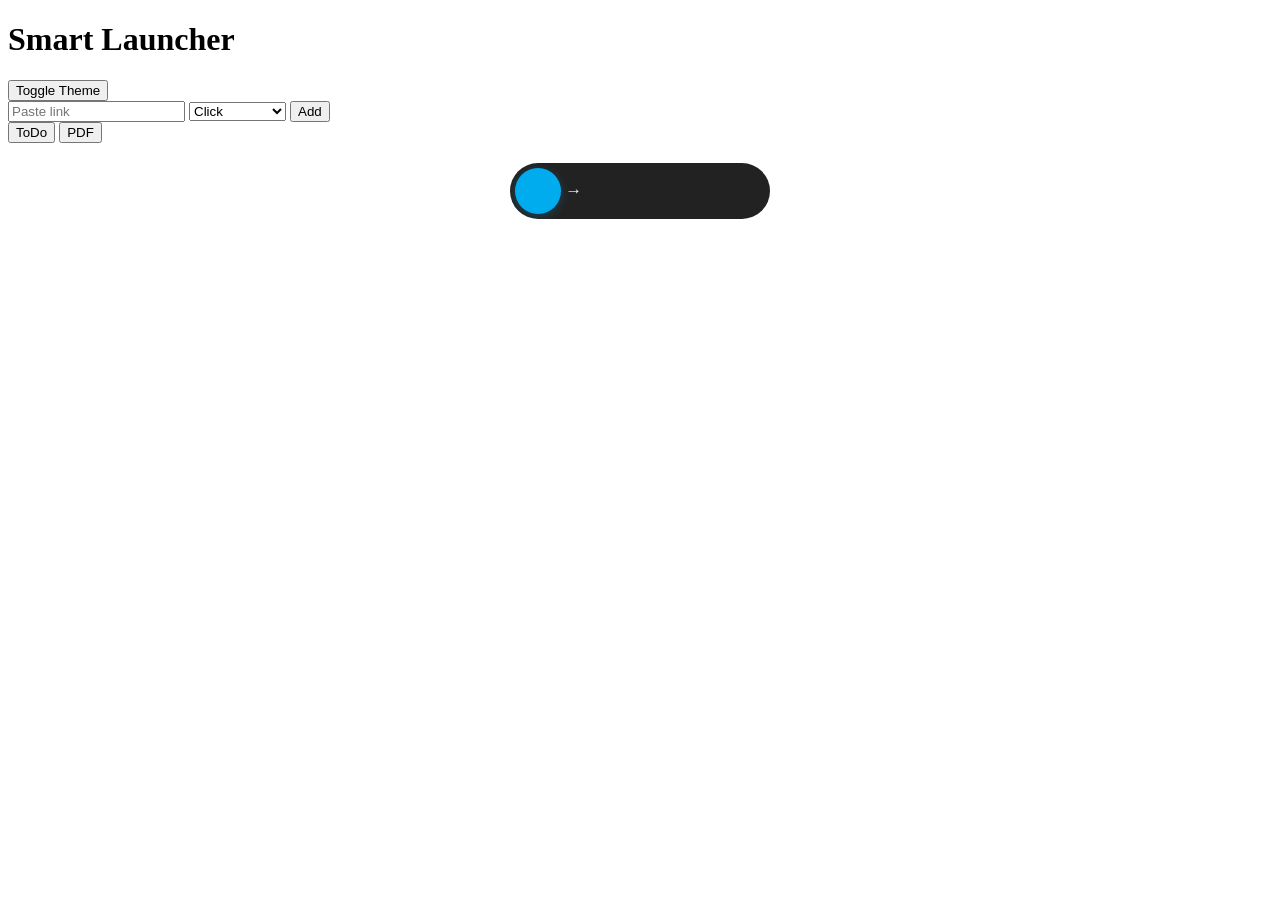
<file: index.html>
<!DOCTYPE html>
<html lang="en">
<head>
    <meta charset="UTF-8">
    <meta name="viewport" content="width=device-width, initial-scale=1.0">
    <title>Smart Launcher</title>

    <!-- CSS -->
    <link rel="stylesheet" href="darkmod.css">

   
</head>

<body class="dark">

<div class="container">

    <h1>Smart Launcher</h1>

    <button id="Mode">Toggle Theme</button>

    <!-- INPUT -->
    <div class="github">
        <input id="githubLink" type="text" placeholder="Paste link">

        <select id="actionType">
            <option value="click">Click</option>
            <option value="dblclick">Double Click</option>
            <option value="hover">Hover</option>
        </select>

        <button id="addGit">Add</button>
    </div>

    <!-- SAVED -->
    <div id="savedLinks"></div>

    <!-- STATIC BUTTONS -->
    <div class="actions">
        <button id="singleClick">ToDo</button>
        <button id="doubleClick">PDF</button>
    </div>

    <!-- SLIDER -->
    <div id="hoverDiv">
        <span>Slide →</span>
        <div id="thumb"></div>
    </div>

</div>

<script src="darkmod.js"></script>
</body>
</html>
</file>
<file: darkmod.css>
#hoverDiv {
  width: 260px;
  height: 56px;
  margin: 20px auto 0 auto;
  background: #222;
  border-radius: 28px;
  display: flex;
  align-items: center;
  position: relative;
  user-select: none;
  overflow: hidden;
}
#hoverDiv span {
  color: #eee;
  font-size: 17px;
  margin-left: 16px;
  pointer-events: none;
  position: relative;
  z-index: 1;
}
#thumb {
  width: 46px;
  height: 46px;
  background: #00acee;
  border-radius: 50%;
  box-shadow: 0 2px 10px #0af4;
  position: absolute;
  left: 5px;
  top: 5px;
  cursor: pointer;
  touch-action: none; /* important for mobile */
  transition: background 0.18s;
  z-index: 2;
}
#thumb:active {
  background: #089de3;
}
</file>
